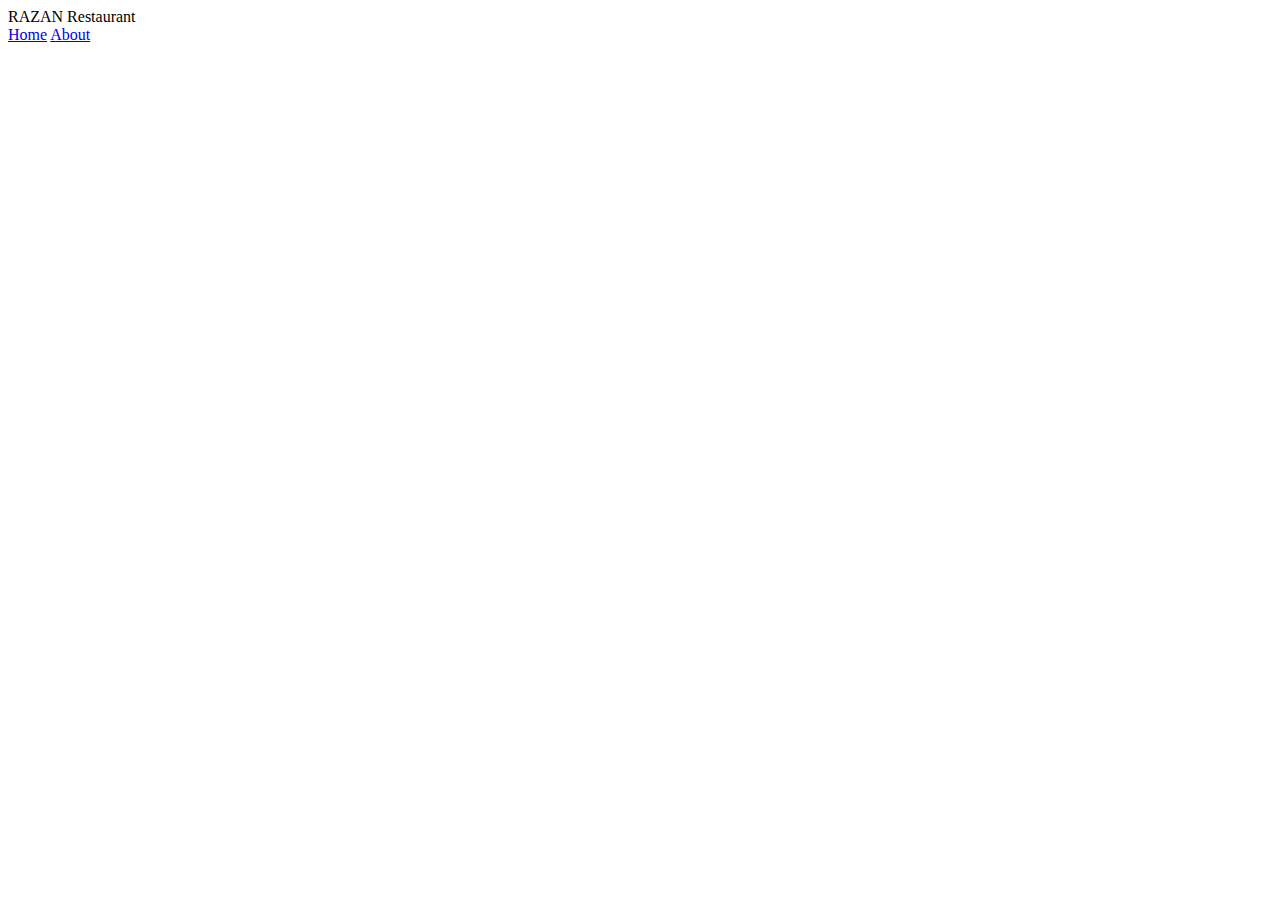
<file: About.html>
<!DOCTYPE html>
<html lang="en">
<head>
    <meta charset="UTF-8">
    <meta http-equiv="X-UA-Compatible" content="IE=edge">
    <meta name="viewport" content="width=device-width, initial-scale=1.0">
    <title>Document</title>
</head>
<body>


    <header>RAZAN Restaurant</header>

    <nav><a href="./index.html">Home</a>
        <a href="./index.about">About</a>
    
    </nav>
    <p></p>
</body>
</html>
</file>
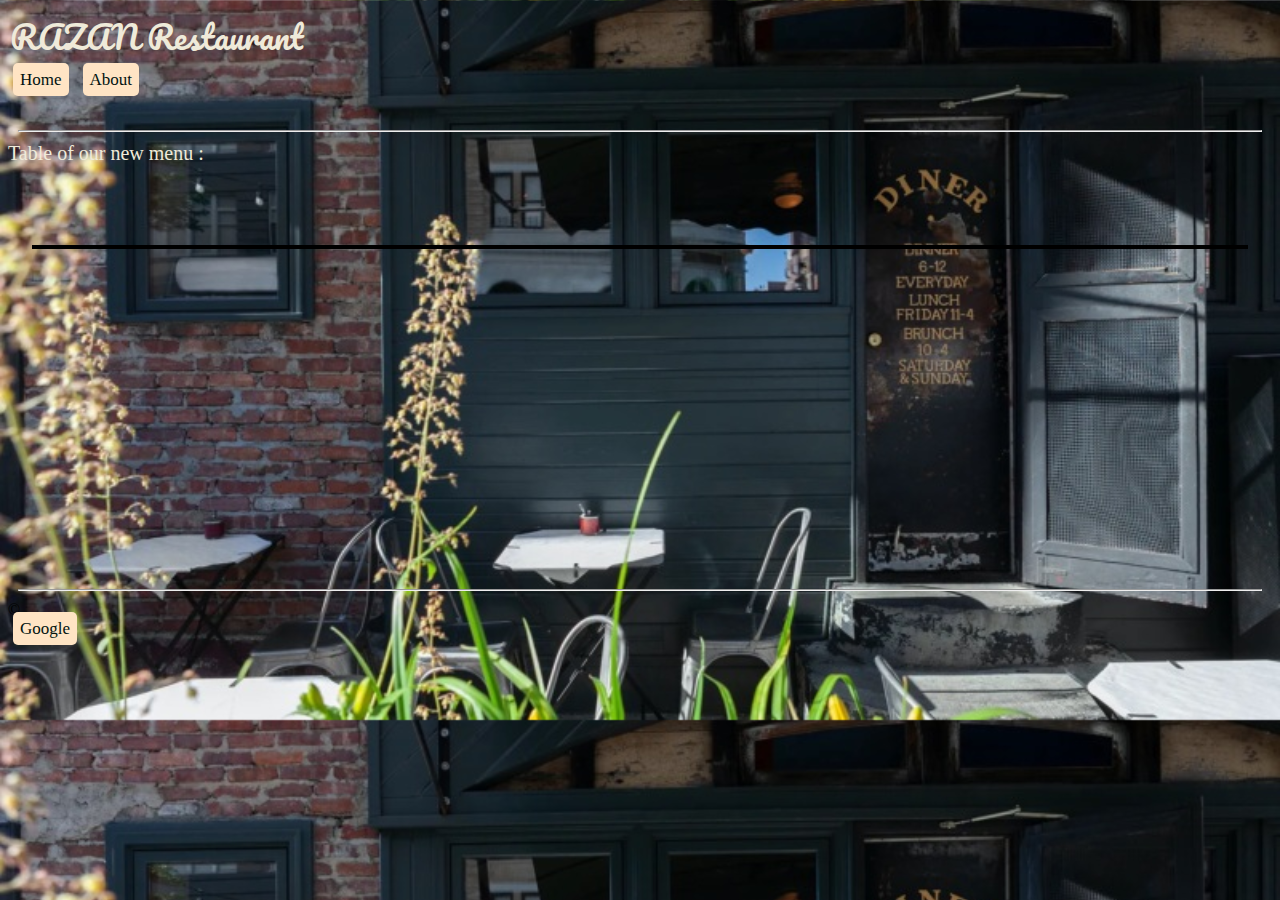
<file: statistics.html>
<!DOCTYPE html>
<html lang="en">
<head>
    <link rel="stylesheet" href="./style.css">

    <link rel="preconnect" href="https://fonts.googleapis.com">
    <link rel="preconnect" href="https://fonts.gstatic.com" crossorigin>
    <link href="https://fonts.googleapis.com/css2?family=Pacifico&display=swap" rel="stylesheet">
    <meta charset="UTF-8">
    <meta http-equiv="X-UA-Compatible" content="IE=edge">
    <meta name="viewport" content="width=device-width, initial-scale=1.0">
    <title>Document</title>
</head>
<body>
    <header>RAZAN Restaurant</header>
    <br>
    <br>
    <br>

    <nav><a  class="aid" href="./index.html">Home</a>
        <a class="aid2" href="./About.html">About</a>
           
    </nav><hr>
    <div>Table of our new menu :</div>
    
    
    <br>
    <br>
    <section>
<table id="table" ></table>
<script src="./apps.js"></script>
<script src="./statistics.js"></script>
    </section>
    <div id="div" >

       
    </div><br><br><br><br><br><br><br><br><br><br><br><br><br><br><br><br><br>
    <hr>   

   
    <footer>&copy;<br>
    <a href="www.google.com">Google</a>
    </footer>
    
</body>
</html>
</file>
<file: style.css>
html{

    background-image:url("./restaurant.jpg");
    background-size: cover;
}

section{

    padding: 24px;
}
header {
    font-family:'Pacifico', cursive;


    text-align: left;
    font-size: 32px;
 
    margin: 2px;
    color:rgb(239 234 217)}
body{
    position: relative;
}
button {
    display: inline-block;
    padding: 10px 20px;
}
table {
    border:1px;
    display: block;
    margin-top: 20px;
    border: 2px,solid;font-family: 'Oleo Script Swash Caps', cursive;  
    text-align: center;
    font-size: 20px;
    

}
th, td {
    border: 1px solid white;
    padding: 20px;  
    background-color: rgb(1, 19, 16);
    color:white;

}

#d1{

background-color: blue;
width: 100%;
line-height: -10px;

}

nav{
    
    margin: -50px;
    position: absolute;
    right: 50px;
    display: block;
    width: 100%;

}
a{
    text-decoration: none;
    background-color: bisque;
    font-family: fantasy;
    font-size: 17px;
    color:  rgb(1, 19, 16);
    margin: 5px;
    padding: 7px;
    border-radius: 5px;
}
form{
    color: white;
    font-family: cursive;
    font-size: 20px;
    text-align: left;


}

div{
    font-family: 'Oleo Script Swash Caps', cursive;  
    text-align:left;
    font-size: 20px;
 


}


hr {


    margin: 10px;
}
div{


    color:rgb(239 234 217);
}
</file>
